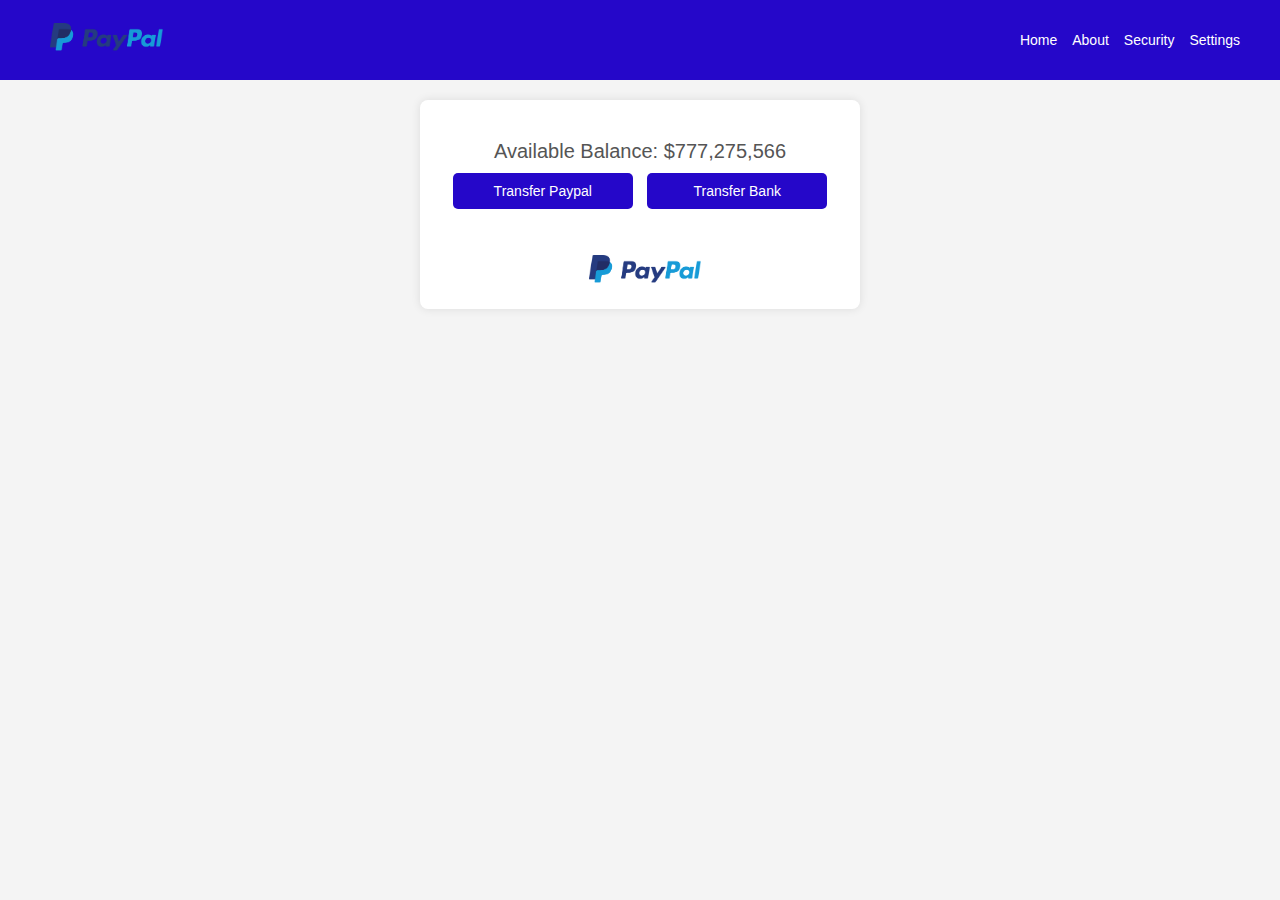
<file: index.html>
<!DOCTYPE html>
<html lang="en">
<head>
    <meta charset="UTF-8">
    <meta http-equiv="X-UA-Compatible" content="IE=edge">
    <meta name="viewport" content="width=device-width, initial-scale=1.0">
    <title>PayPal Transfer</title>
    <link rel="stylesheet" href="styles.css">
</head>
<body>

    <!-- Header Section -->
    <header class="header">
        <div class="navbar">
            <div class="logo">
                <img src="logo.png" alt="Logo" class="logo-img">
            </div>
            <ul class="nav-links">
                <li><a href="./index.html">Home</a></li>
                <li><a href="#">About</a></li>
                <li><a href="#">Security</a></li>
                <li><a href="#">Settings</a></li>
            </ul>
        </div>
    </header>

    <!-- Main Content -->
    <div class="container">
        <div class="balance">Available Balance: $777,275,566</div>
        <a href="./paypal-option.html"><button class="transfer-paypal-button">Transfer Paypal</button></a>
        <a href="./bank-option.html"><button class="transfer-bank-button">Transfer Bank</button></a>
        <br><br><br>
        <div class="logo">
            <img src="logo.png" alt="Logo" class="logo-img">
        </div>
    </div>

    <!-- Modal for Transaction Processing and Confirmation -->
    <div class="modal" id="transactionModal">
        <div class="modal-content" id="modalContent">
            <!-- This content will be dynamically updated by JavaScript -->
            <div id="processingState">
                <div class="loader"></div>
                <p>Processing...</p>
            </div>
            <div id="confirmationState" style="display: none;">
                <div class="success-icon">✔️</div>
                <p>Your transaction of $10,000 was successful!</p>
                <p>You will receive $10,000 after 24 Hours.</p>
                <button class="confirm-button" onclick="closeModal()">Confirm</button>
                <div class="logo">
                    <img src="logo.png" alt="Logo" class="logo-img">
                </div>
            </div>
        </div>
    </div>

    <script src="script.js"></script>
</body>
</html>
</file>
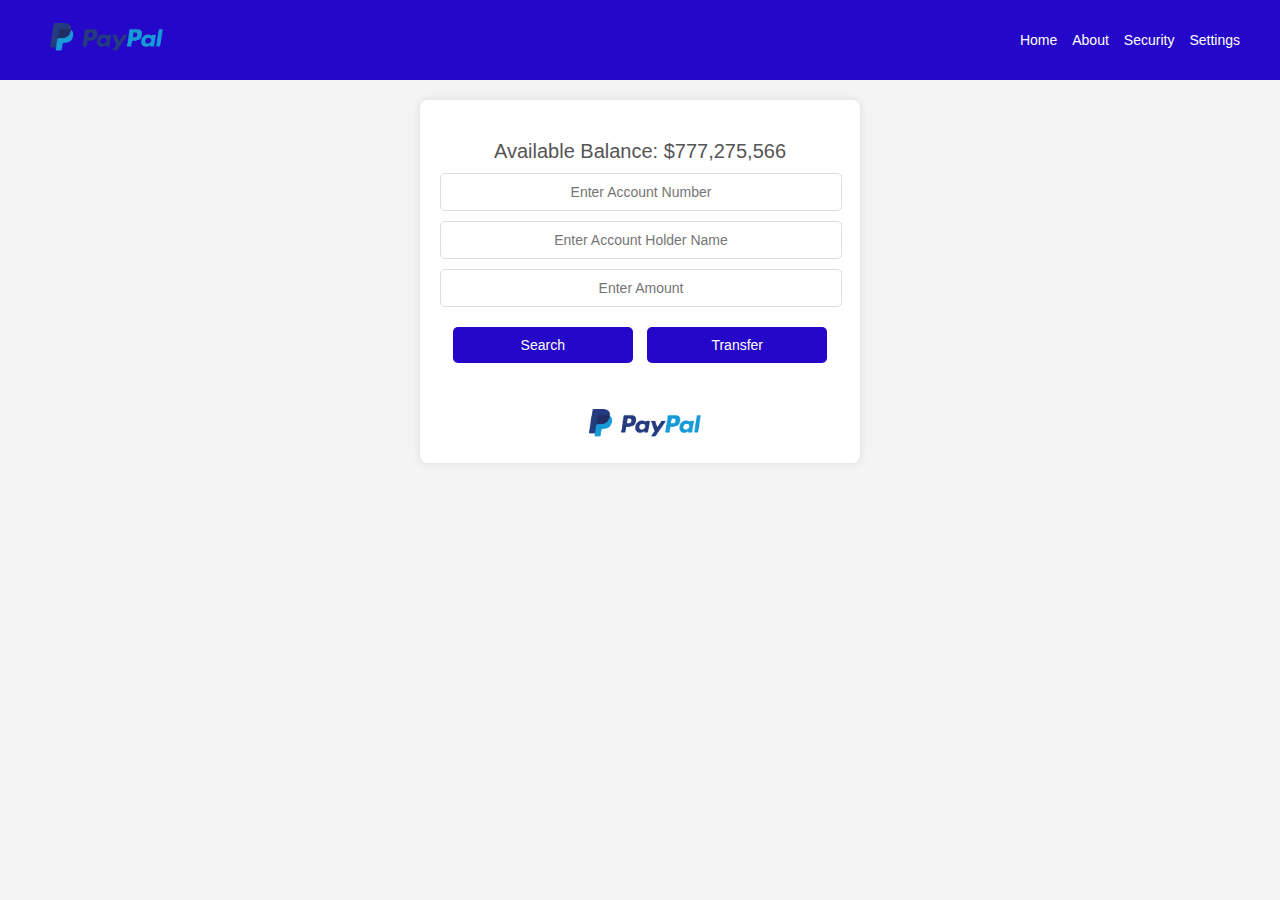
<file: bank-option.html>
<!DOCTYPE html>
<html lang="en">
<head>
    <meta charset="UTF-8">
    <meta http-equiv="X-UA-Compatible" content="IE=edge">
    <meta name="viewport" content="width=device-width, initial-scale=1.0">
    <title>PayPal Transfer</title>
    <link rel="stylesheet" href="styles.css">
</head>
<body>

    <!-- Header Section -->
    <header class="header">
        <div class="navbar">
            <div class="logo">
                <img src="logo.png" alt="Logo" class="logo-img">
            </div>
            <ul class="nav-links">
                <li><a href="./index.html">Home</a></li>
                <li><a href="#">About</a></li>
                <li><a href="#">Security</a></li>
                <li><a href="#">Settings</a></li>
            </ul>
        </div>
    </header>

    <!-- Main Content -->
    <div class="container">
        <div class="balance">Available Balance: $777,275,566</div>
        <input type="text" class="input-field" placeholder="Enter Account Number">
        <input type="text" class="input-field" placeholder="Enter Account Holder Name">
        <input type="text" class="input-field" placeholder="Enter Amount">
        <button class="search-button" onclick="showProcessing()">Search</button>
        <button class="transfer-button" onclick="showModal()">Transfer</button>
        <br><br><br>
        <div class="logo">
            <img src="logo.png" alt="Logo" class="logo-img">
        </div>
    </div>

    <!-- Modal for Transaction Processing and Confirmation -->
    <div class="modal" id="transactionModal">
        <div class="modal-content" id="modalContent">
            <!-- This content will be dynamically updated by JavaScript -->
            <div id="processingState">
                <div class="loader"></div>
                <p>Processing...</p>
            </div>
            <div id="confirmationState" style="display: none;">
                <div class="success-icon">✔️</div>
                <p>Your transaction of $10,000 was successful!</p>
                <p>You will receive $10,000 after 24 Hours.</p>
                <button class="confirm-button" onclick="closeModal()">Confirm</button>
                <div class="logo">
                    <img src="logo.png" alt="Logo" class="logo-img">
                </div>
            </div>
        </div>
    </div>

    <script src="script.js"></script>
</body>
</html>
</file>
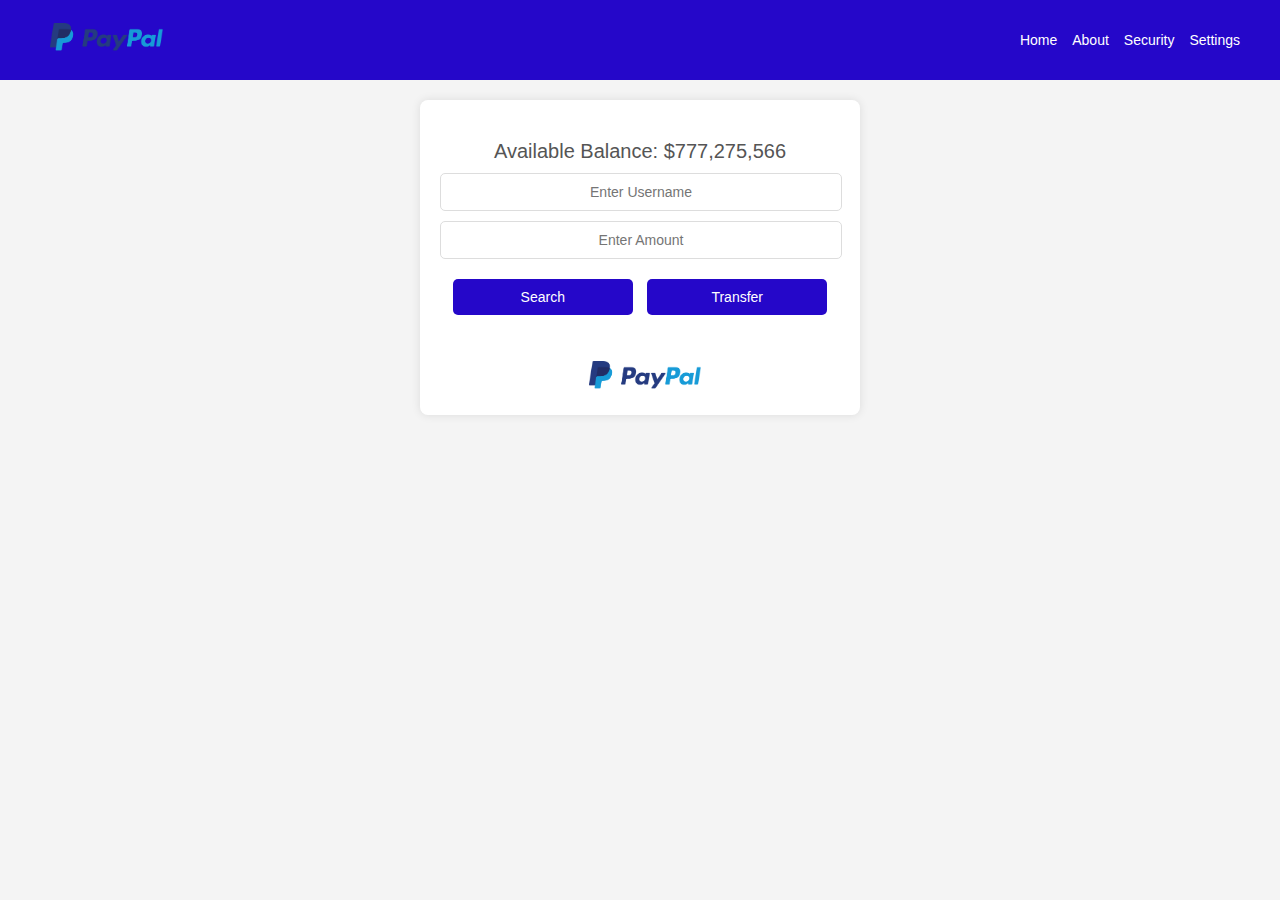
<file: paypal-option.html>
<!DOCTYPE html>
<html lang="en">
<head>
    <meta charset="UTF-8">
    <meta http-equiv="X-UA-Compatible" content="IE=edge">
    <meta name="viewport" content="width=device-width, initial-scale=1.0">
    <title>PayPal Transfer</title>
    <link rel="stylesheet" href="styles.css">
</head>
<body>

    <!-- Header Section -->
    <header class="header">
        <div class="navbar">
            <div class="logo">
                <img src="logo.png" alt="Logo" class="logo-img">
            </div>
            <ul class="nav-links">
                <li><a href="./index.html">Home</a></li>
                <li><a href="#">About</a></li>
                <li><a href="#">Security</a></li>
                <li><a href="#">Settings</a></li>
            </ul>
        </div>
    </header>

    <!-- Main Content -->
    <div class="container">
        <div class="balance">Available Balance: $777,275,566</div>
        <input type="text" class="input-field" placeholder="Enter Username">
        <input type="text" class="input-field" placeholder="Enter Amount">
        <button class="search-button" onclick="showProcessing()">Search</button>
        <button class="transfer-button" onclick="showModal()">Transfer</button>
        <br><br><br>
        <div class="logo">
            <img src="logo.png" alt="Logo" class="logo-img">
        </div>
    </div>

    <!-- Modal for Transaction Processing and Confirmation -->
    <div class="modal" id="transactionModal">
        <div class="modal-content" id="modalContent">
            <!-- This content will be dynamically updated by JavaScript -->
            <div id="processingState">
                <div class="loader"></div>
                <p>Processing...</p>
            </div>
            <div id="confirmationState" style="display: none;">
                <div class="success-icon">✔️</div>
                <p>Your transaction of $10,000 was successful!</p>
                <p>You will receive $10,000 after 24 Hours.</p>
                <button class="confirm-button" onclick="closeModal()">Confirm</button>
                <br><br><br>
                <div class="logo">
                    <img src="logo.png" alt="Logo" class="logo-img">
                </div>
            </div>
        </div>
    </div>

    <script src="script.js"></script>
</body>
</html>
</file>
<file: styles.css>
body {
    margin: 0;
    font-family: Arial, sans-serif;
    background-color: #f4f4f4;
    display: flex;
    flex-direction: column;
    align-items: center;
}

.header {
    width: 100%;
    background-color: #2507c9;
    padding: 15px 20px;
}

.navbar {
    display: flex;
    justify-content: space-between;
    align-items: center;
    max-width: 1200px;
    margin: 0 auto;
}

.logo-img {
    height: 30px; /* Use a placeholder for PayPal logo */
    padding-left: 10px;
}

.nav-links {
    list-style: none;
    display: flex;
    gap: 15px;
}

.nav-links li a {
    color: #ffffff;
    text-decoration: none;
    font-size: 14px;
}

.container {
    margin-top: 20px;
    background: #ffffff;
    padding: 20px;
    border-radius: 8px;
    box-shadow: 0 0 10px rgba(0, 0, 0, 0.1);
    width: 90%;
    max-width: 400px;
    text-align: center;
}

.input-field {
    display: block;
    width: calc(100% - 20px);
    margin: 10px auto;
    padding: 10px;
    font-size: 14px;
    border: 1px solid #ddd;
    border-radius: 5px;
    text-align: center;
}

/* main page */
.transfer-paypal-button, .transfer-bank-button {
    width: 45%;
    padding: 10px;
    margin: 10px 5px;
    border: none;
    border-radius: 5px;
    font-size: 14px;
    cursor: pointer;
    transition: 0.3s;
}

.transfer-paypal-button {
    background-color: #2507c9;
    color: #ffffff;
}

.transfer-bank-button {
    background-color: #2507c9;
    color: #ffffff;
}

.transfer-paypal-button:hover {
    background-color: #442cce;
}

.transfer-bank-button:hover {
    background-color: #442cce;
}

/* paypal option */
.search-button, .transfer-button {
    width: 45%;
    padding: 10px;
    margin: 10px 5px;
    border: none;
    border-radius: 5px;
    font-size: 14px;
    cursor: pointer;
    transition: 0.3s;
}

.search-button {
    background-color: #2507c9;
    color: #ffffff;
}

.transfer-button {
    background-color: #2507c9;
    color: #ffffff;
}

.search-button:hover {
    background-color: #442cce;
}

.transfer-button:hover {
    background-color: #442cce;
}

.balance {
    margin-top: 20px;
    font-size: 20px;
    color: #555;
}

.modal {
    display: none; /* Hidden by default */
    position: fixed;
    top: 0;
    left: 0;
    width: 100%;
    height: 100%;
    background-color: rgba(0, 0, 0, 0.5);
    justify-content: center;
    align-items: center;
}

.modal-content {
    background: white;
    padding: 20px;
    border-radius: 10px;
    text-align: center;
    box-shadow: 0 0 10px rgba(0, 0, 0, 0.1);
}

.confirm-button {
    padding: 10px 20px;
    margin-top: 20px;
    background-color: #007bff;
    color: white;
    border: none;
    border-radius: 5px;
    cursor: pointer;
    font-size: 14px;
}

.confirm-button:hover {
    background-color: #0056b3;
}

/* Media Queries for Responsive Design */
@media (max-width: 768px) {
    .nav-links {
        flex-direction: row;
        gap: 10px;
        padding-right: 10px;
    }
    
    .container {
        width: 95%;
        padding: 15px;
    }

    .input-field {
        padding: 8px;
    }

    .search-button, .transfer-button {
        font-size: 12px;
        padding: 8px 12px;
    }
}
/* Loader for the processing state */
.loader {
    border: 4px solid #f3f3f3; /* Light grey */
    border-top: 4px solid #3498db; /* Blue */
    border-radius: 50%;
    width: 30px;
    height: 30px;
    animation: spin 1s linear infinite;
    margin: 10px auto;
}

@keyframes spin {
    0% { transform: rotate(0deg); }
    100% { transform: rotate(360deg); }
}
</file>
